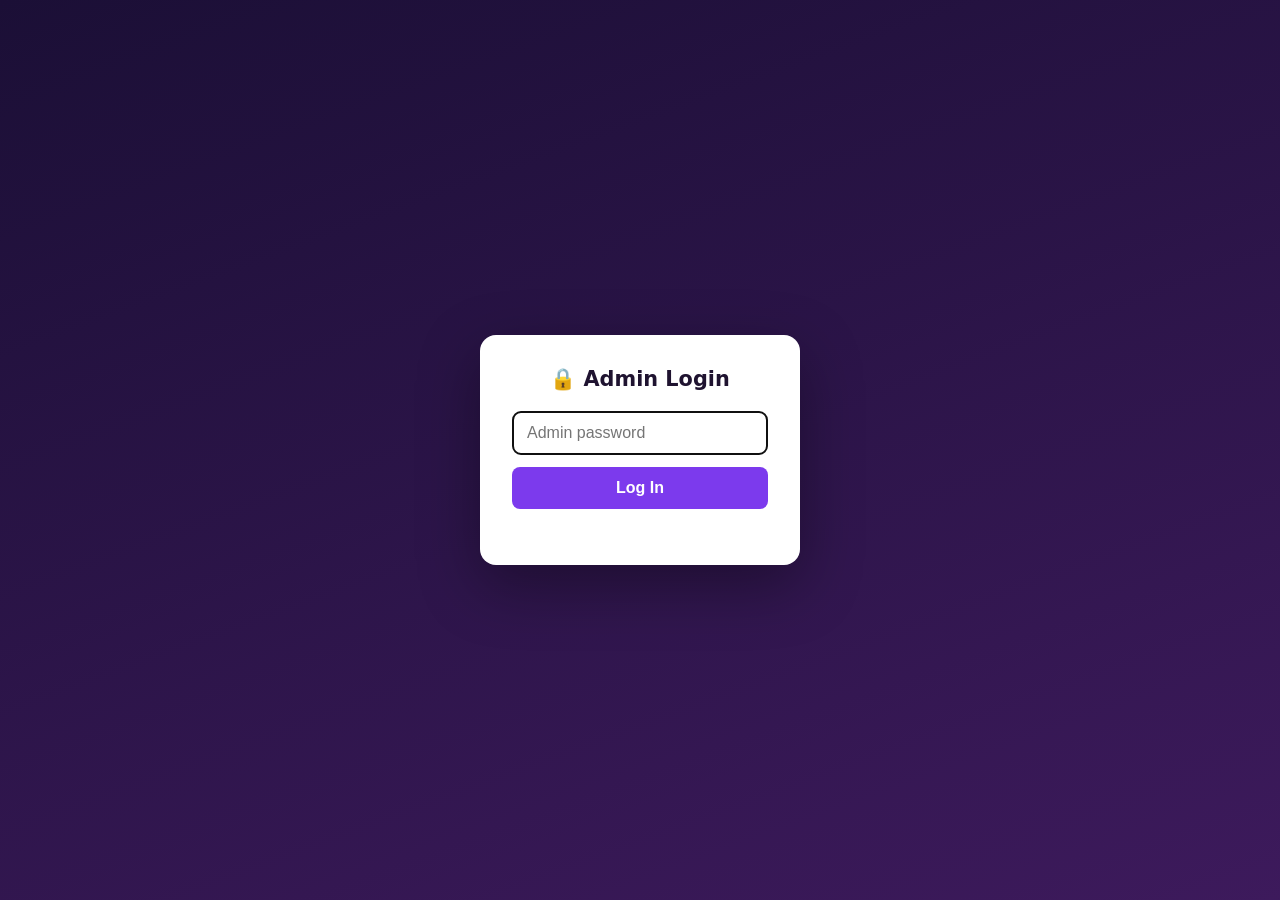
<file: admin.html>
<!doctype html>
<html lang="en">
<head>
<meta charset="UTF-8">
<meta name="viewport" content="width=device-width, initial-scale=1.0">
<title>iSPIN88 Lucky Wheel — Admin</title>
<link rel="stylesheet" href="css/admin.css">
</head>
<body>

<div id="login-screen" class="login-screen">
  <form id="login-form" class="login-card">
    <h1>🔒 Admin Login</h1>
    <input type="password" id="password" placeholder="Admin password" required autofocus>
    <button type="submit">Log In</button>
    <div id="login-error" class="error-text"></div>
  </form>
</div>

<div id="dashboard" class="dashboard hidden">
  <header class="dash-header">
    <h1><img src="images/logo.gif" alt="iSPIN88" class="header-logo"> Lucky Wheel — Admin</h1>
    <button id="logout-btn" class="btn-secondary">Log Out</button>
  </header>

  <section class="stats-row">
    <div class="stat-box">
      <div class="stat-number" id="stat-total">0</div>
      <div class="stat-label">Total Eligible</div>
    </div>
    <div class="stat-box">
      <div class="stat-number" id="stat-claimed">0</div>
      <div class="stat-label">Claimed</div>
    </div>
    <div class="stat-box">
      <div class="stat-number" id="stat-pending">0</div>
      <div class="stat-label">Not Yet Claimed</div>
    </div>
  </section>

  <section class="panel">
    <h2>Prize Settings</h2>
    <p class="hint">
      Set each prize's name, wheel color, and win rate. Win rate is relative — e.g. if one prize
      has weight 50 and another has weight 5, the first is 10x more likely. Percentages update as you type.
    </p>
    <div class="table-wrap">
      <table id="prizes-table">
        <thead>
          <tr>
            <th>Prize Name</th>
            <th>Color</th>
            <th>Win Weight</th>
            <th>Chance</th>
            <th></th>
          </tr>
        </thead>
        <tbody id="prizes-body"></tbody>
      </table>
    </div>
    <div class="panel-actions">
      <button id="add-prize-btn" class="btn-secondary">+ Add Prize</button>
      <button id="save-prizes-btn" class="btn-primary">Save Prize Settings</button>
      <span id="prizes-result" class="upload-result"></span>
    </div>
  </section>

  <section class="panel">
    <h2>Add Eligible Customers</h2>
    <p class="hint">
      Paste one customer per line, as <code>name, phone</code> (name is optional — <code>phone</code> alone also works).
      Adding a phone that's already in the list is safe and won't reset an existing claim.
    </p>
    <textarea id="upload-text" rows="6" placeholder="John Doe, 71234567&#10;72345678"></textarea>
    <div class="panel-actions">
      <button id="upload-btn" class="btn-primary">Add to List</button>
      <span id="upload-result" class="upload-result"></span>
    </div>
  </section>

  <section class="panel">
    <div class="panel-header-row">
      <h2>Customers</h2>
      <input type="text" id="search" placeholder="Search name or phone…">
      <button id="refresh-btn" class="btn-secondary">Refresh</button>
      <button id="clear-claimed-btn" class="btn-danger">Delete All Claimed</button>
      <button id="clear-all-btn" class="btn-danger">Delete All</button>
    </div>
    <div class="table-wrap">
      <table id="entries-table">
        <thead>
          <tr>
            <th>Name</th>
            <th>Phone</th>
            <th>Status</th>
            <th>Prize</th>
            <th>Claimed At</th>
            <th></th>
          </tr>
        </thead>
        <tbody id="entries-body"></tbody>
      </table>
    </div>
  </section>
</div>

<script src="js/admin.js"></script>
</body>
</html>
</file>
<file: css/admin.css>
:root {
  --bg: #f5f4fa;
  --card-bg: #ffffff;
  --text: #1f1330;
  --muted: #6b6480;
  --accent: #7c3aed;
  --border: #e6e3f0;
  --claimed: #047857;
  --claimed-bg: #ecfdf5;
  --pending: #b45309;
  --pending-bg: #fffbeb;
}

* { box-sizing: border-box; }

body {
  margin: 0;
  font-family: 'Segoe UI', system-ui, -apple-system, sans-serif;
  background: var(--bg);
  color: var(--text);
}

.hidden { display: none !important; }

/* Login */
.login-screen {
  min-height: 100vh;
  display: flex;
  align-items: center;
  justify-content: center;
  background: linear-gradient(160deg, #1b0f36, #3d1a5c);
}

.login-card {
  background: #fff;
  padding: 32px;
  border-radius: 16px;
  width: 100%;
  max-width: 320px;
  text-align: center;
  box-shadow: 0 20px 60px rgba(0, 0, 0, 0.35);
}

.login-card h1 {
  margin: 0 0 20px;
  font-size: 1.3rem;
}

.login-card input {
  width: 100%;
  padding: 12px 14px;
  border-radius: 8px;
  border: 1.5px solid #ddd;
  font-size: 1rem;
  margin-bottom: 12px;
}

.login-card button {
  width: 100%;
  padding: 12px;
  border: none;
  border-radius: 8px;
  background: var(--accent);
  color: #fff;
  font-weight: 700;
  font-size: 1rem;
  cursor: pointer;
}

.error-text {
  color: #b91c1c;
  font-size: 0.85rem;
  margin-top: 10px;
  min-height: 1.1em;
}

/* Dashboard */
.dashboard {
  max-width: 900px;
  margin: 0 auto;
  padding: 24px 16px 60px;
}

.dash-header {
  display: flex;
  align-items: center;
  justify-content: space-between;
  margin-bottom: 20px;
}

.dash-header h1 {
  font-size: 1.4rem;
  margin: 0;
  display: flex;
  align-items: center;
  gap: 10px;
}

.header-logo {
  height: 28px;
  width: auto;
}

.stats-row {
  display: grid;
  grid-template-columns: repeat(3, 1fr);
  gap: 12px;
  margin-bottom: 24px;
}

.stat-box {
  background: var(--card-bg);
  border-radius: 12px;
  padding: 18px;
  text-align: center;
  border: 1px solid var(--border);
}

.stat-number {
  font-size: 1.8rem;
  font-weight: 800;
  color: var(--accent);
}

.stat-label {
  color: var(--muted);
  font-size: 0.85rem;
  margin-top: 4px;
}

.panel {
  background: var(--card-bg);
  border-radius: 12px;
  padding: 20px;
  border: 1px solid var(--border);
  margin-bottom: 20px;
}

.panel h2 {
  margin: 0 0 8px;
  font-size: 1.1rem;
}

.hint {
  color: var(--muted);
  font-size: 0.85rem;
  margin: 0 0 12px;
}

.hint code {
  background: #f0eefa;
  padding: 1px 5px;
  border-radius: 4px;
}

textarea {
  width: 100%;
  padding: 12px;
  border-radius: 8px;
  border: 1.5px solid #ddd;
  font-family: inherit;
  font-size: 0.95rem;
  resize: vertical;
}

.panel-actions {
  display: flex;
  align-items: center;
  gap: 12px;
  margin-top: 12px;
}

.upload-result {
  color: var(--muted);
  font-size: 0.9rem;
}

.btn-primary, .btn-secondary, .btn-danger {
  border: none;
  border-radius: 8px;
  padding: 10px 18px;
  font-weight: 700;
  cursor: pointer;
  font-size: 0.95rem;
}

.btn-primary {
  background: var(--accent);
  color: #fff;
}

.btn-secondary {
  background: #eee;
  color: var(--text);
}

.btn-danger {
  background: #fef2f2;
  color: #b91c1c;
}

.btn-danger:hover {
  background: #fee2e2;
}

.row-delete-btn {
  background: none;
  border: none;
  color: #b91c1c;
  font-size: 1.1rem;
  cursor: pointer;
  padding: 4px 8px;
}

.panel-header-row {
  display: flex;
  align-items: center;
  gap: 10px;
  margin-bottom: 14px;
  flex-wrap: wrap;
}

.panel-header-row h2 {
  margin: 0;
  flex: 0 0 auto;
}

.panel-header-row input {
  flex: 1;
  min-width: 160px;
  padding: 9px 12px;
  border-radius: 8px;
  border: 1.5px solid #ddd;
}

.table-wrap {
  overflow-x: auto;
}

table {
  width: 100%;
  border-collapse: collapse;
  font-size: 0.9rem;
}

th, td {
  text-align: left;
  padding: 10px 8px;
  border-bottom: 1px solid var(--border);
  white-space: nowrap;
}

th {
  color: var(--muted);
  font-weight: 600;
  font-size: 0.8rem;
  text-transform: uppercase;
}

.badge {
  display: inline-block;
  padding: 3px 9px;
  border-radius: 999px;
  font-size: 0.78rem;
  font-weight: 700;
}

.badge.claimed {
  background: var(--claimed-bg);
  color: var(--claimed);
}

.badge.pending {
  background: var(--pending-bg);
  color: var(--pending);
}

#prizes-table input[type="text"] {
  width: 140px;
  padding: 6px 8px;
  border-radius: 6px;
  border: 1.5px solid #ddd;
  font-size: 0.9rem;
}

#prizes-table input[type="number"] {
  width: 70px;
  padding: 6px 8px;
  border-radius: 6px;
  border: 1.5px solid #ddd;
  font-size: 0.9rem;
}

#prizes-table input[type="color"] {
  width: 40px;
  height: 32px;
  padding: 0;
  border: 1.5px solid #ddd;
  border-radius: 6px;
  cursor: pointer;
}

.chance-cell {
  font-weight: 700;
  color: var(--accent);
}

.remove-prize-btn {
  background: none;
  border: none;
  color: #b91c1c;
  font-size: 1.1rem;
  cursor: pointer;
  padding: 4px 8px;
}
</file>
